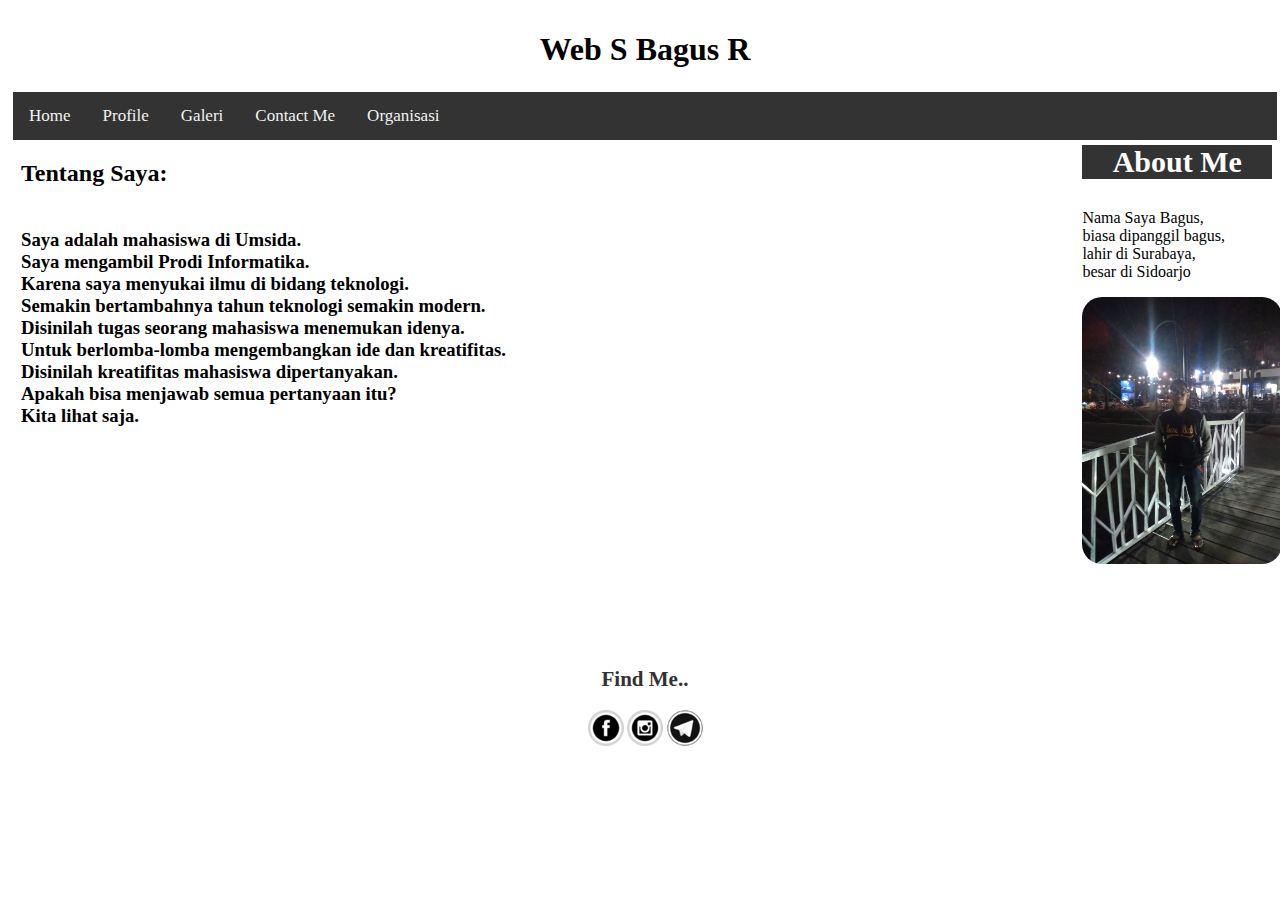
<file: Index.html>
<!DOCTYPE html>
<html>

<head>
    <link rel="shortcut icon" href="img/Zest2.png">
    <title>Tugas UTS PBW</title>
    <link rel="stylesheet" type="text/css" href="style.css">
</head>

<body>
    <div class="wrap">
        <div class="header">
            <h1>Web S Bagus R</h1>
        </div>
        <div class="navigasi">
            <a href="Konten.html" target="iframe_a">Home</a>
            <a href="Profile.html" target="iframe_a">Profile</a>
            <a href="Galeri.html" target="iframe_a">Galeri</a>
            <a href="Kontak.html" target="iframe_a">Contact Me</a>
            <a href="Organisasi.html" target="iframe_a">Organisasi</a>

        </div>
        <div class="badan">
            <div class="sidebar">
                <div>
                    <h3 class="kategori">About Me</h3>
                    <p>Nama Saya Bagus, <br>biasa dipanggil bagus, <br>
                        lahir di Surabaya, <br> besar di Sidoarjo</p>
                    <img src="img/Zest.jpg" width="200" style="border-radius: 20px;">
                </div>
            </div>
            <div class="content">
                <iframe src="Konten.html" frameborder="0" name="iframe_a"></iframe>
            </div>
        </div>
        <div class="clear"></div>
        <div class="footer">
            <h2>Find Me..</h2>
            <a href="https://www.facebook.com/zetiiawandszt" target="_blank"><img class="icon"
                    src="img/favicon-fb36.png"></a>
            <a href="https://www.instagram.com/_setiawanbagus/" target="_blank"><img class="icon"
                    src="img/favicon-ig36.png"></a>
            <a href="https://t.me/SBagus" target="_blank"><img class="icon" src="img/favicon-tele36.png"></a>
        </div>
    </div>
</body>

</html>
</file>
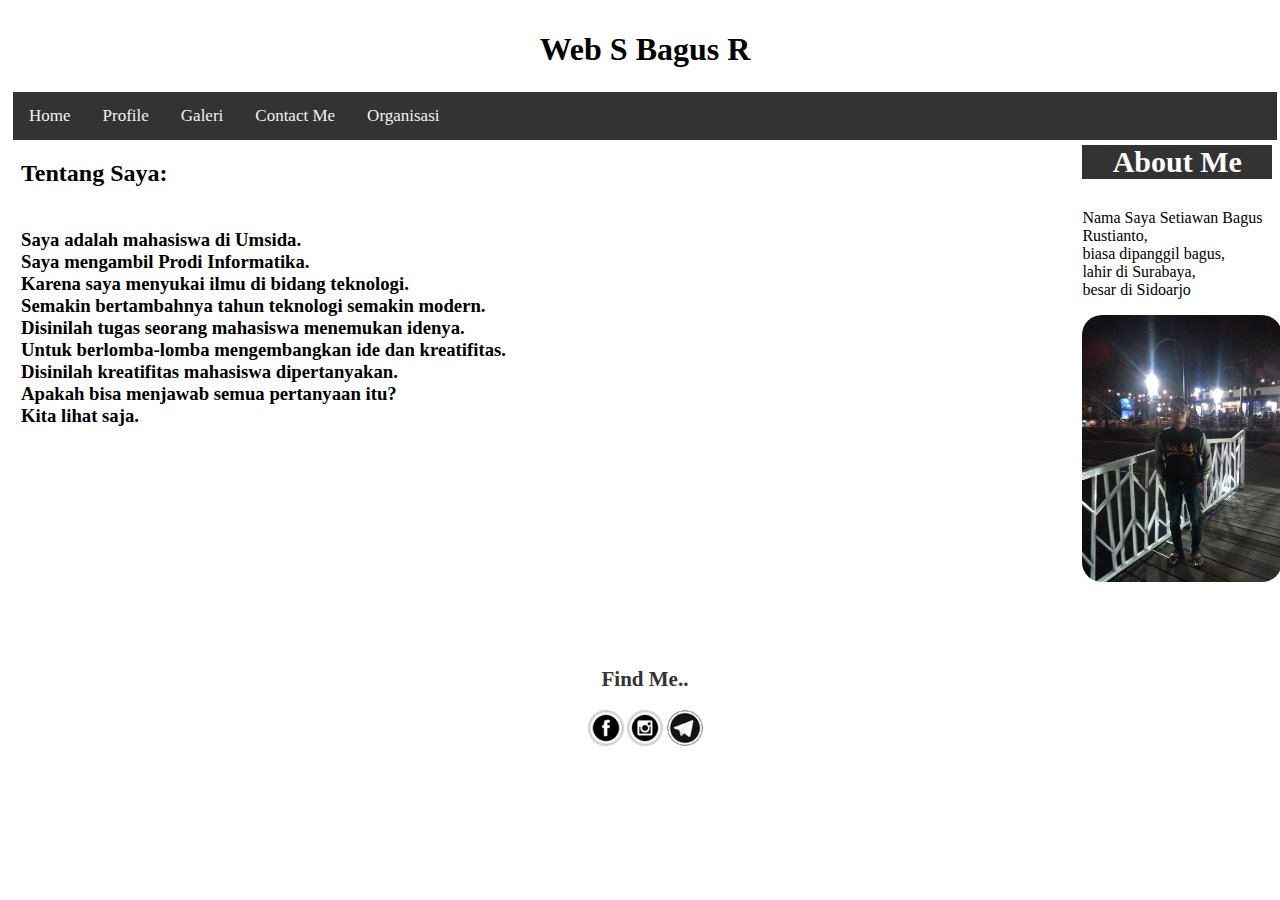
<file: index.html>
<!DOCTYPE html>
<html>

<head>
    <link rel="shortcut icon" href="img/Zest2.png">
    <title>Tugas UTS PBW</title>
    <link rel="stylesheet" type="text/css" href="style.css">
</head>

<body>
    <div class="wrap">
        <div class="header">
            <h1>Web S Bagus R</h1>
        </div>
        <div class="navigasi">
            <a href="Konten.html" target="iframe_a">Home</a>
            <a href="Profile.html" target="iframe_a">Profile</a>
            <a href="Galeri.html" target="iframe_a">Galeri</a>
            <a href="Kontak.html" target="iframe_a">Contact Me</a>
            <a href="Organisasi.html" target="iframe_a">Organisasi</a>

        </div>
        <div class="badan">
            <div class="sidebar">
                <div>
                    <h3 class="kategori">About Me</h3>
                    <p>Nama Saya Setiawan Bagus Rustianto, <br>biasa dipanggil bagus, <br>
                        lahir di Surabaya, <br> besar di Sidoarjo</p>
                    <img src="img/Zest.jpg" width="200" style="border-radius: 20px;">
                </div>
            </div>
            <div class="content">
                <iframe src="Konten.html" frameborder="0" name="iframe_a"></iframe>
            </div>
        </div>
        <div class="clear"></div>
        <div class="footer">
            <h2>Find Me..</h2>
            <a href="https://www.facebook.com/zetiiawandszt" target="_blank"><img class="icon"
                    src="img/favicon-fb36.png"></a>
            <a href="https://www.instagram.com/_setiawanbagus/" target="_blank"><img class="icon"
                    src="img/favicon-ig36.png"></a>
            <a href="https://t.me/SBagus" target="_blank"><img class="icon" src="img/favicon-tele36.png"></a>
        </div>
    </div>
</body>

</html>
</file>
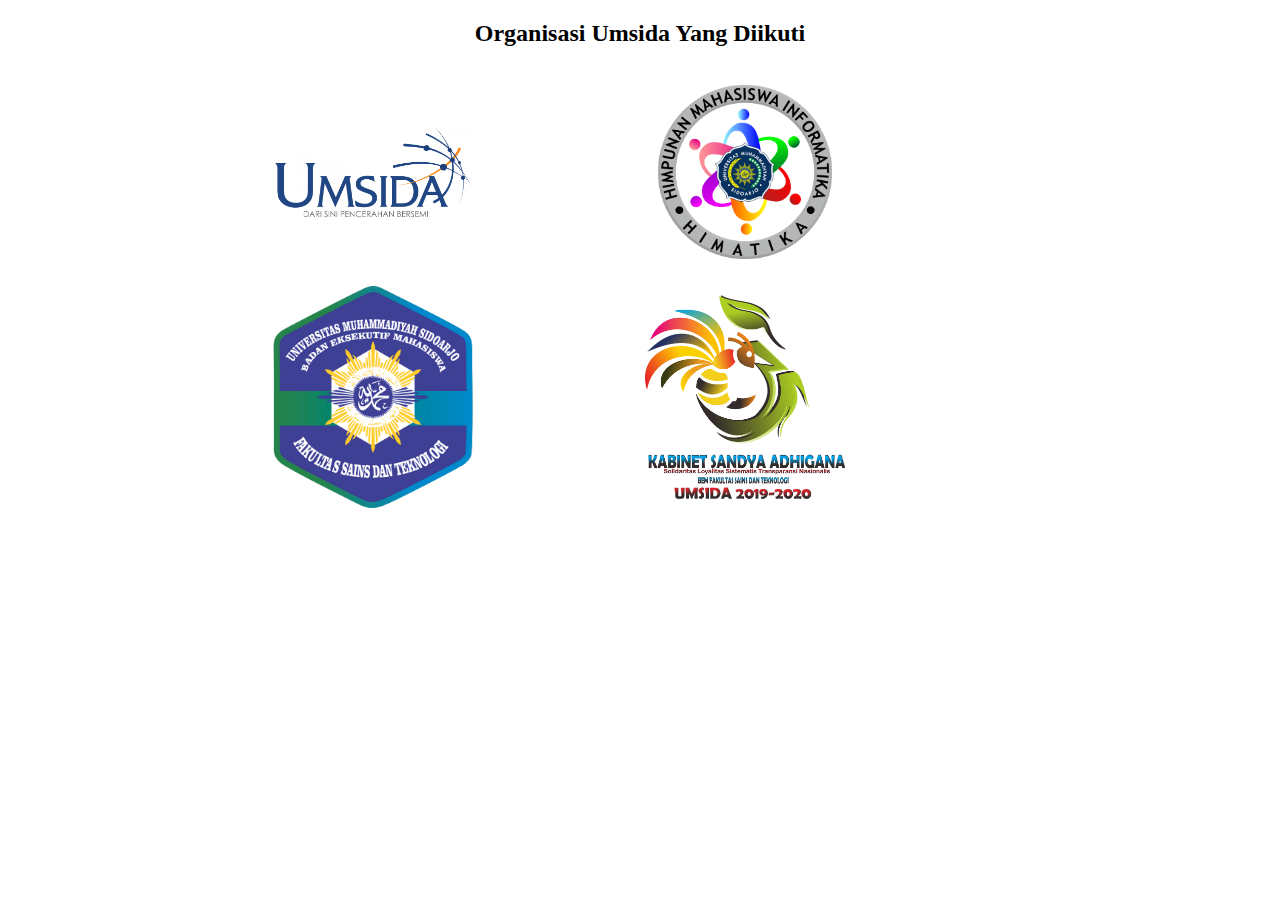
<file: Galeri.html>
<!DOCTYPE html>
<html>

<head>
    <title></title>
</head>

<body>
    <h2 align="center">Organisasi Umsida Yang Diikuti</h2>
    <table width="745" border="0" cellspacing="0" cellpadding="5" align="center">
        <tr>
            <td><img src="img/gambar1.png" width="200"></td>
            <td><img src="img/gambar2.png" width="200"></td>
        </tr>
        <tr>
            <td><img src="img/gambar3.png" width="200"></td>
            <td><img src="img/gambar4.png" width="200"></td>
        </tr>
    </table>
</body>

</html>
</file>
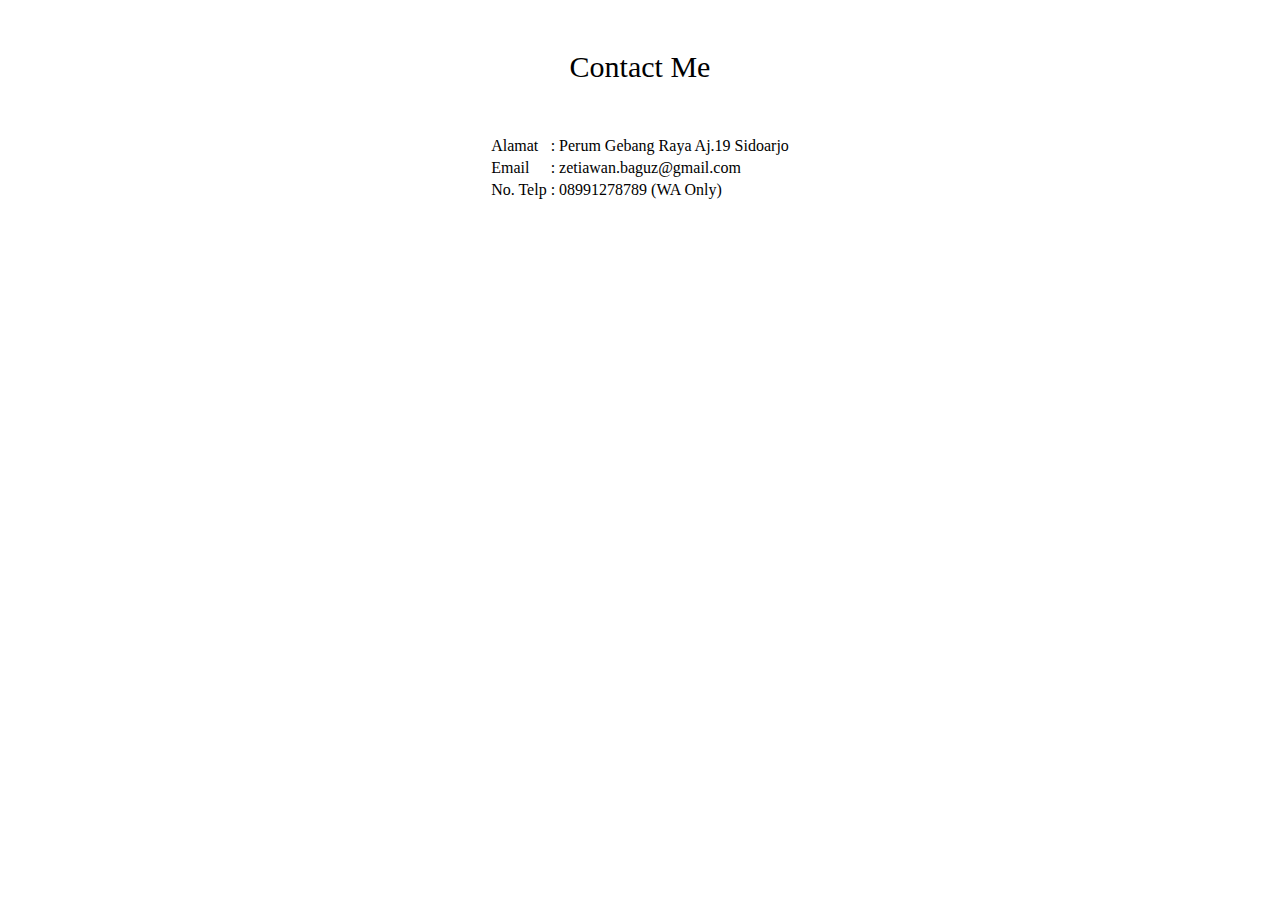
<file: Kontak.html>
<!doctype html>
<html>

<head>
    <meta charset="utf-8">
    <title>contact us</title>
    <link rel="stylesheet" type="text/css" href="style.css">
</head>

<body>

    <center>
        <div class="judul">Contact Me</div>
        <table>
            <tr>
                <td>Alamat</td>
                <td>:</td>
                <td>Perum Gebang Raya Aj.19 Sidoarjo</td>
            </tr>
            <tr>
                <td>Email</td>
                <td>:</td>
                <td>zetiawan.baguz@gmail.com</td>
            </tr>
            <tr>
                <td>No. Telp</td>
                <td>:</td>
                <td>08991278789 (WA Only)</td>
            </tr>
        </table>
        <br>
    </center>


</body>

</html>
</file>
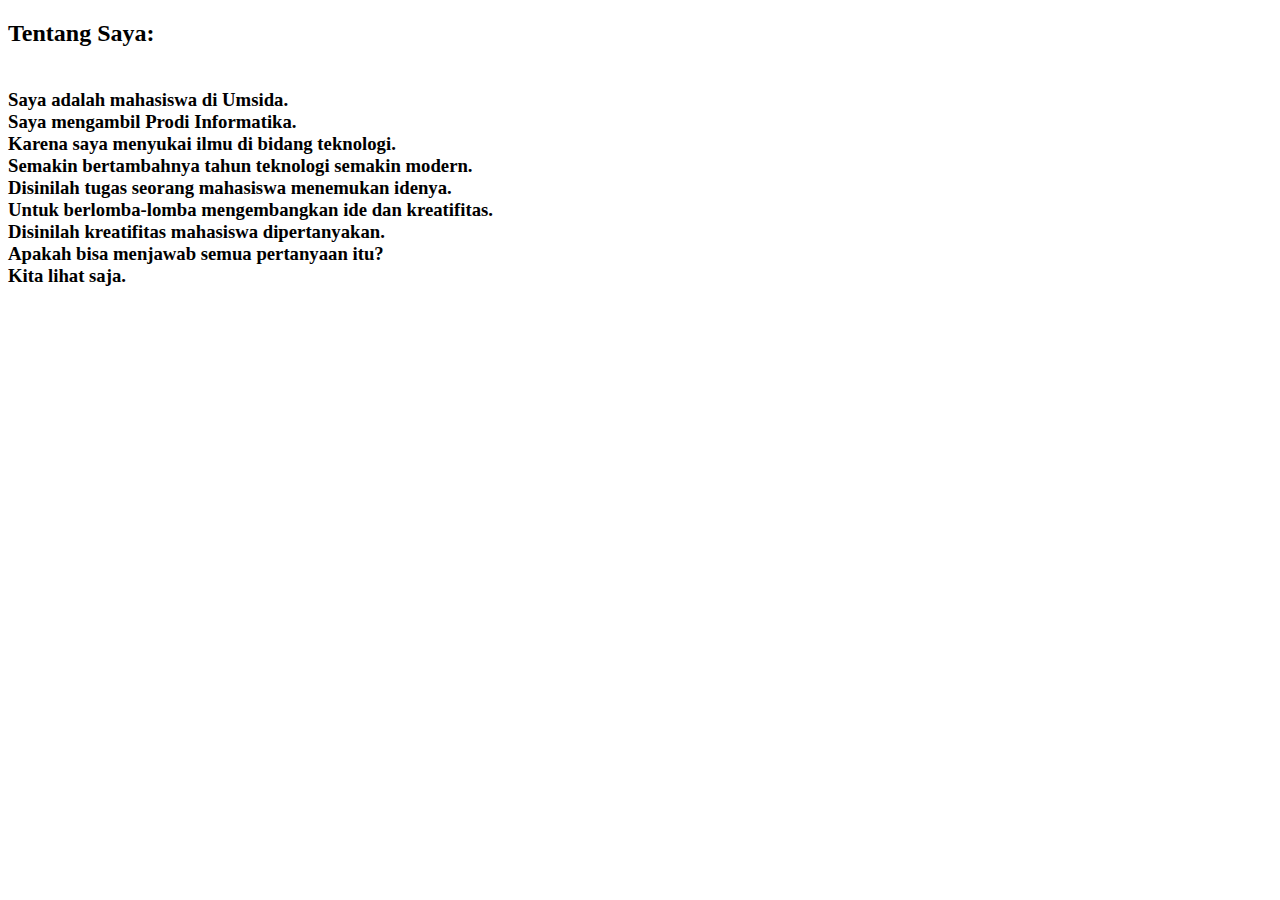
<file: Konten.html>
<!DOCTYPE html>
<html>

<head>
	<title>beranda</title>
	<style>
		h3 {
			text-align: left;
		}
	</style>
</head>

<body>
	<h2>Tentang Saya:</h2>
	<h3>
		<br>Saya adalah mahasiswa di Umsida.
		<br>Saya mengambil Prodi Informatika.
		<br>Karena saya menyukai ilmu di bidang teknologi.
		<br>Semakin bertambahnya tahun teknologi semakin modern.
		<br>Disinilah tugas seorang mahasiswa menemukan idenya.
		<br>Untuk berlomba-lomba mengembangkan ide dan kreatifitas.
		<br>Disinilah kreatifitas mahasiswa dipertanyakan.
		<br>Apakah bisa menjawab semua pertanyaan itu?
		<br>Kita lihat saja.</h3>
</body>

</html>
</file>
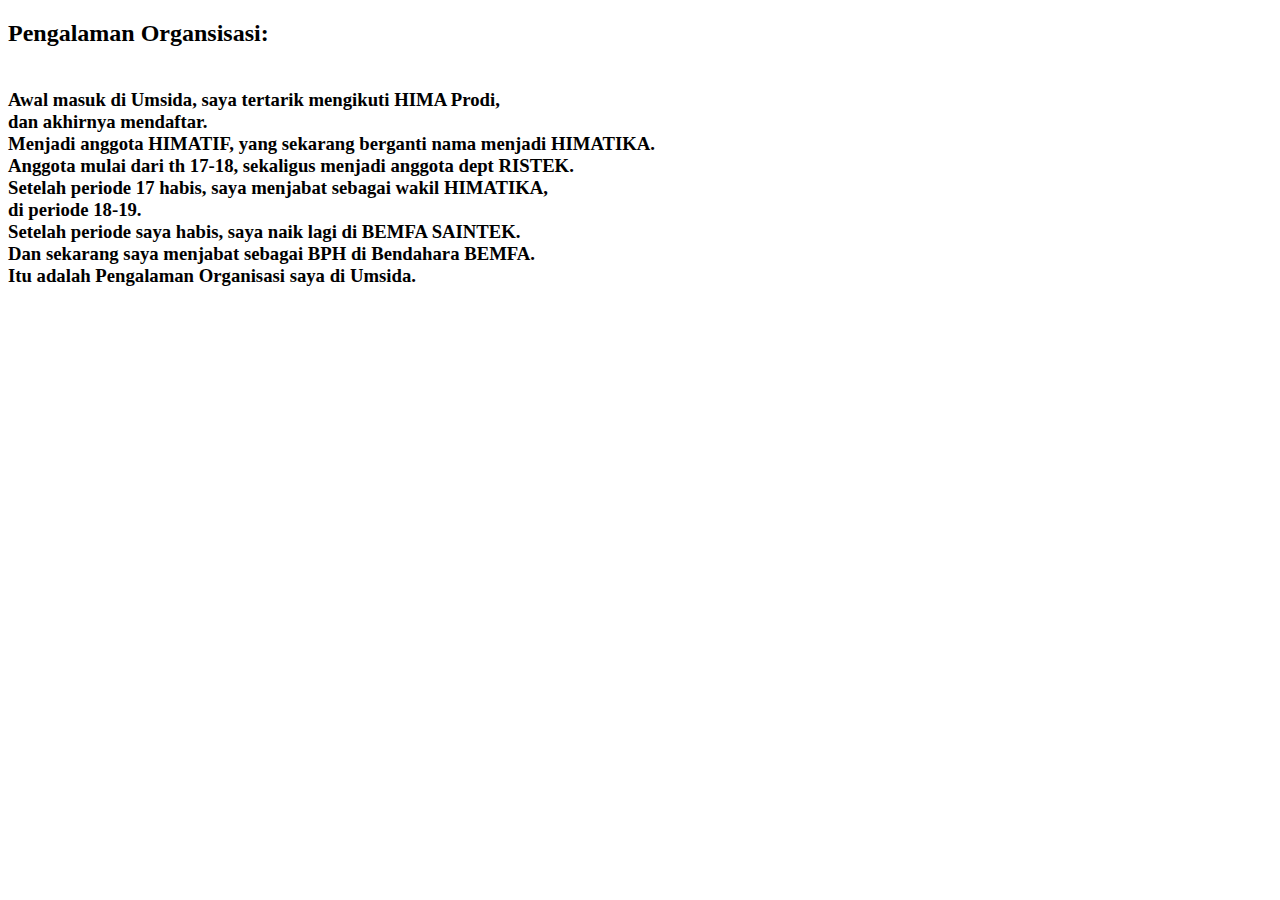
<file: Organisasi.html>
<!DOCTYPE html>
<html>

<head>
    <style>
        h3 {
            text-align: left;
        }
    </style>
</head>

<body>
    <h2>Pengalaman Organsisasi:</h2>
    <h3>
        <br>Awal masuk di Umsida, saya tertarik mengikuti HIMA Prodi,
        <br>dan akhirnya mendaftar.
        <br>Menjadi anggota HIMATIF, yang sekarang berganti nama menjadi HIMATIKA.
        <br>Anggota mulai dari th 17-18, sekaligus menjadi anggota dept RISTEK.
        <br>Setelah periode 17 habis, saya menjabat sebagai wakil HIMATIKA,
        <br>di periode 18-19.
        <br>Setelah periode saya habis, saya naik lagi di BEMFA SAINTEK.
        <br>Dan sekarang saya menjabat sebagai BPH di Bendahara BEMFA.
        <br>Itu adalah Pengalaman Organisasi saya di Umsida.</h3>
</body>

</html>
</file>
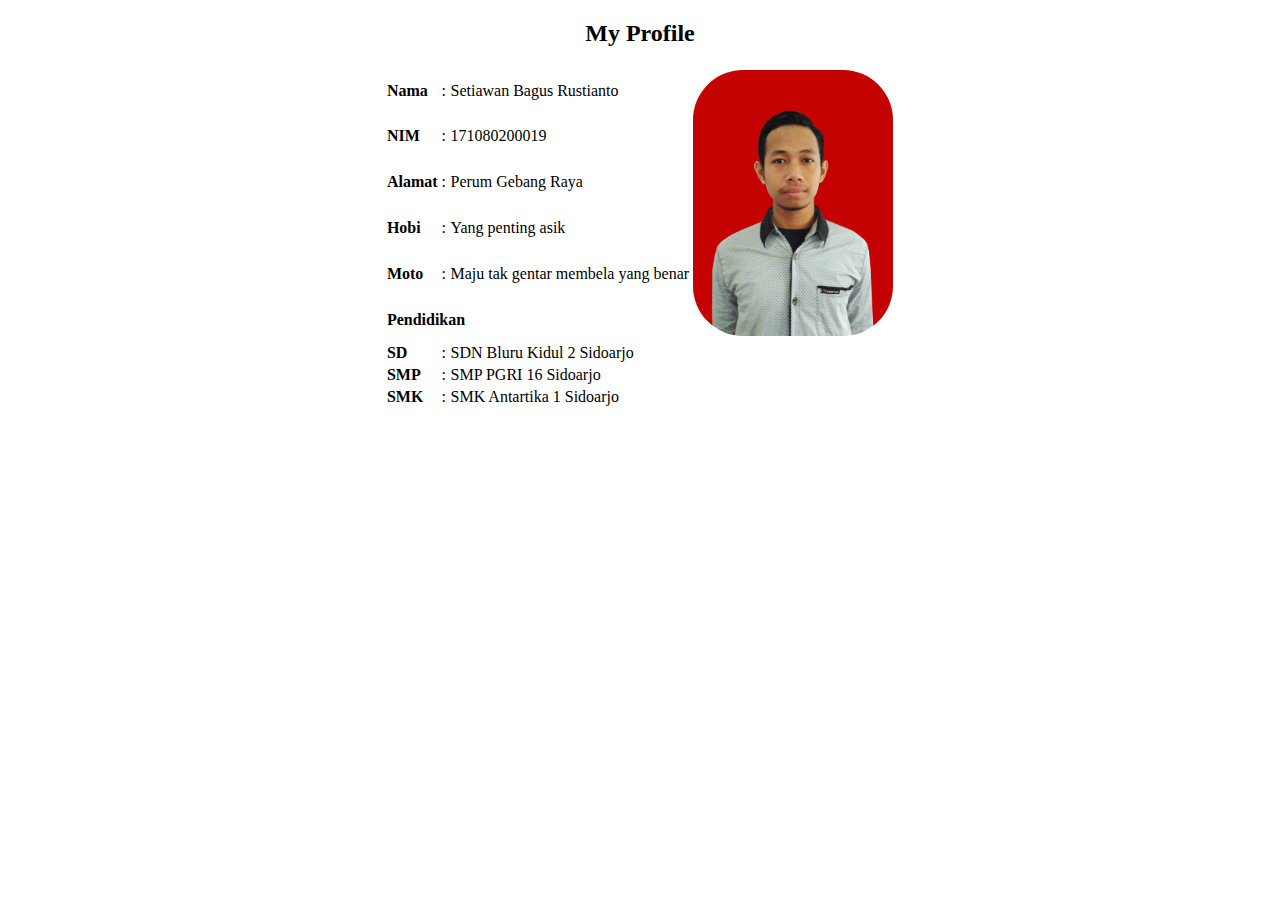
<file: Profile.html>
<!DOCTYPE html>
<html lang="en">

<head>
    <title>Portfolio</title>
</head>
<center>

    <body>
        <h2>My Profile</h2>
        <table>
            <tbody>
                <tr>
                    <th align="left">Nama</th>
                    <td width="5">:</td>
                    <td>Setiawan Bagus Rustianto</td>
                    <td rowspan="6">
                        <img src="img/ZestM.jpg" width="200px" style="border-radius: 50px;">
                    </td>
                </tr>
                <tr>
                    <th align="left">NIM</th>
                    <td>:</td>
                    <td>171080200019</td>
                </tr>
                <tr>
                    <th align="left">Alamat</th>
                    <td>:</td>
                    <td>Perum Gebang Raya</td>
                </tr>
                <tr>
                    <th align="left">Hobi</th>
                    <td>:</td>
                    <td>Yang penting asik</td>
                </tr>
                <tr>
                    <th align="left">Moto</th>
                    <td>:</td>
                    <td>Maju tak gentar membela yang benar</td>
                </tr>
                <tr>
                    <th align="left" colspan="3">Pendidikan</th>
                </tr>
                <tr>
                    <th align="left">SD</th>
                    <td>:</td>
                    <td>SDN Bluru Kidul 2 Sidoarjo</td>
                </tr>
                <tr>
                    <th align="left">SMP</th>
                    <td>:</td>
                    <td>SMP PGRI 16 Sidoarjo</td>
                </tr>
                <tr>
                    <th align="left">SMK</th>
                    <td>:</td>
                    <td>SMK Antartika 1 Sidoarjo</td>
                </tr>
            </tbody>
        </table>
</center>
</body>

</html>
</file>
<file: style.css>
a
{
	text-decoration: none;
	font-family: "Times New Roman", Times, serif;
}
/* kontak */
section .kontak 
{
	float: left;
	width: 659px;
	border-right: 1px solid #eeeeee;
}

.judul {
	font-size: 30px;
	padding: 40px;
	margin: 10px 10px 10px 10px;
}
.judul h1 {
	text-indent: -9999px;
	width: 940px;
	height: 130px;
	margin: 0px;
}

.wrap
{
background: #ffffff;
width: 100%;
margin: 5px;
}


/* Add a black background color to the top navigation */
.navigasi {
  background-color: #333;
  overflow: hidden;
}

/* Style the links inside the navigation bar */
.navigasi a {
  float: left;
  color: #f2f2f2;
  text-align: center;
  padding: 14px 16px;
  text-decoration: none;
  font-size: 17px;
}

/* Change the color of links on hover */
.navigasi a:hover {
  background-color: #ddd;
  color: black;
}

/*bagian header*/
.wrap .header
{
	background: white;
	text-align: center;
	color: black;
	padding: 2px 10px;
}

.badan
{
	height: 500px;
}

/*bagian sidebar*/
.wrap .badan .content
{
	background: white;
	float: left;
	height: 100%;
	width: 80%;
}

.content iframe
{
	border: none;
	height: 100%;
	width: 100%;

}
.wrap .badan .sidebar
{
	background: white;
	float: right;
	width: 15%;
	height: 100%;
	margin: 5px;
}

.kategori
{
background-color: #333;
overflow: hidden;
margin-top: 0px;
}

.sidebar h3
{
text-align: center;
color: white;
font-size: 30px;
}

.sidebar a 
{
font-size: 18px;
}

/*bagian footer*/
.footer 
{
	background: white;
	text-align: center;
	font-size: 14px;
	color: #333;
	padding: 10px 10px;
}
</file>
